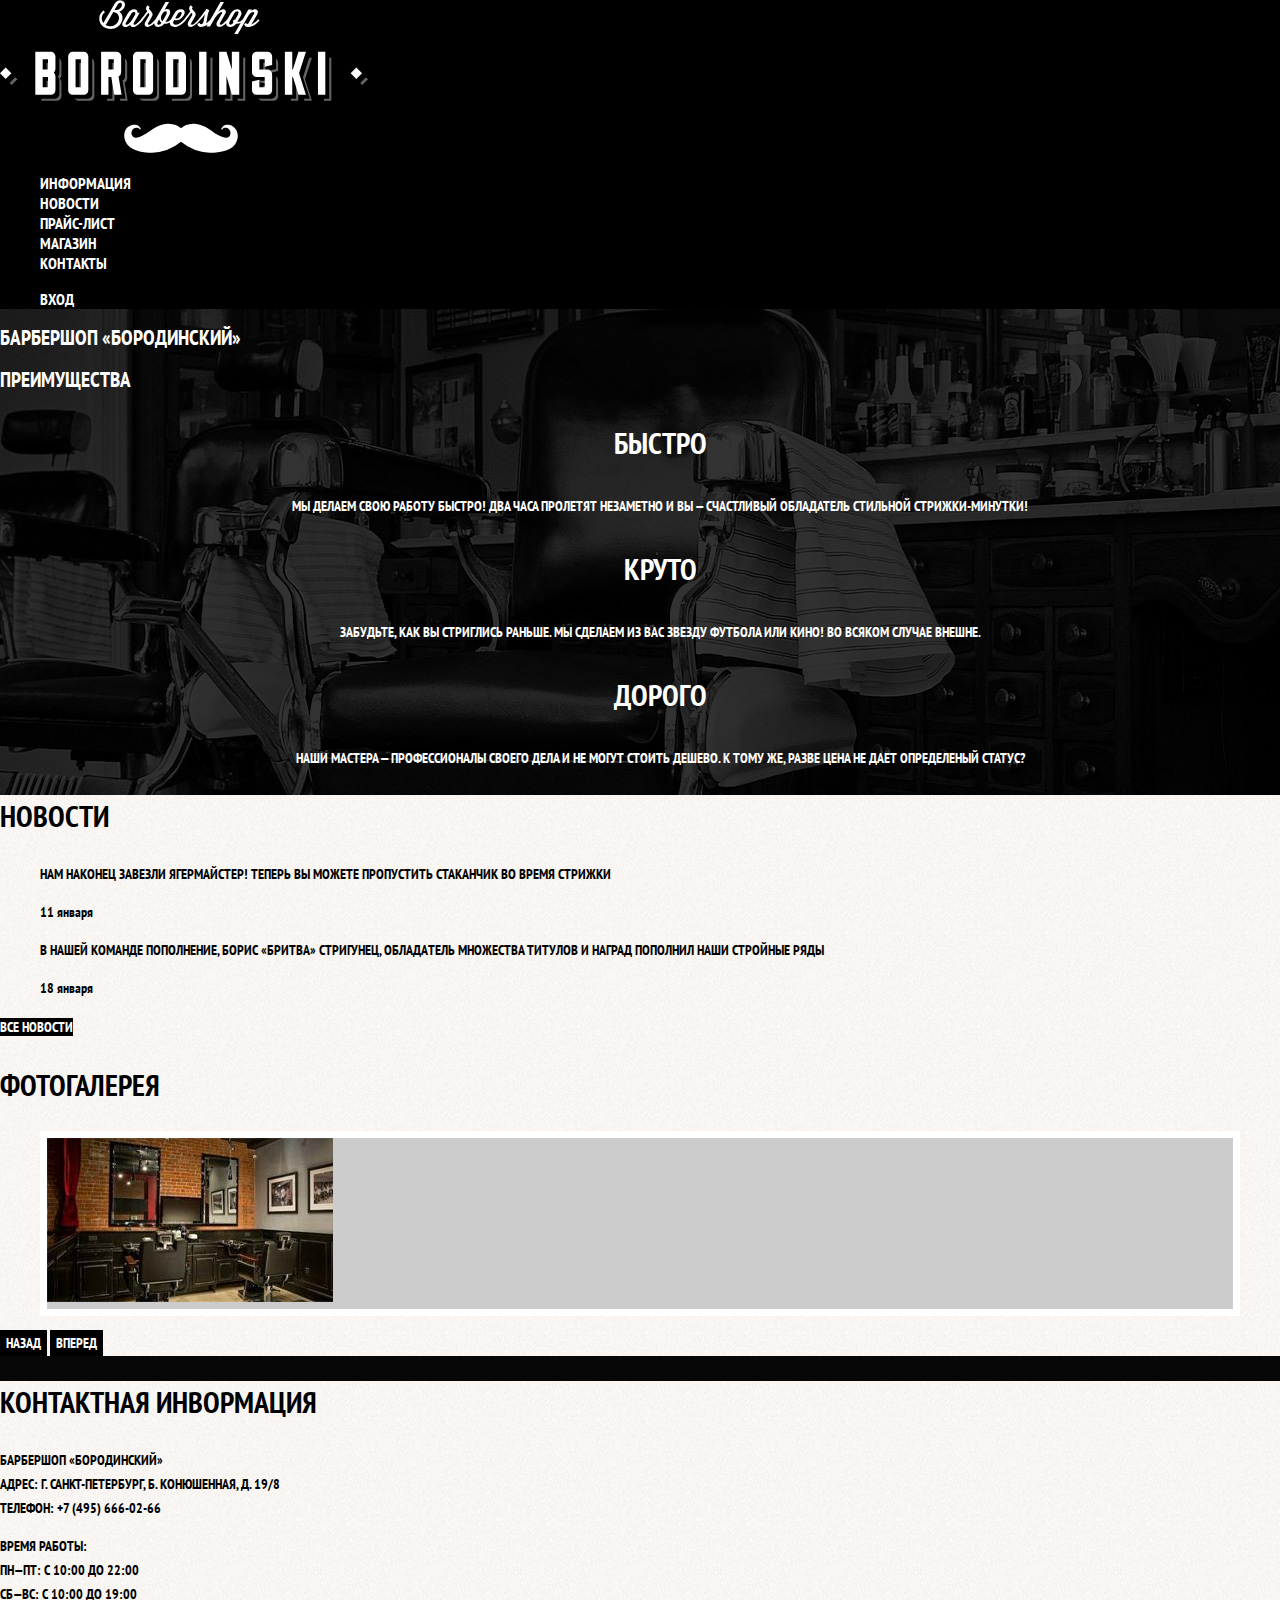
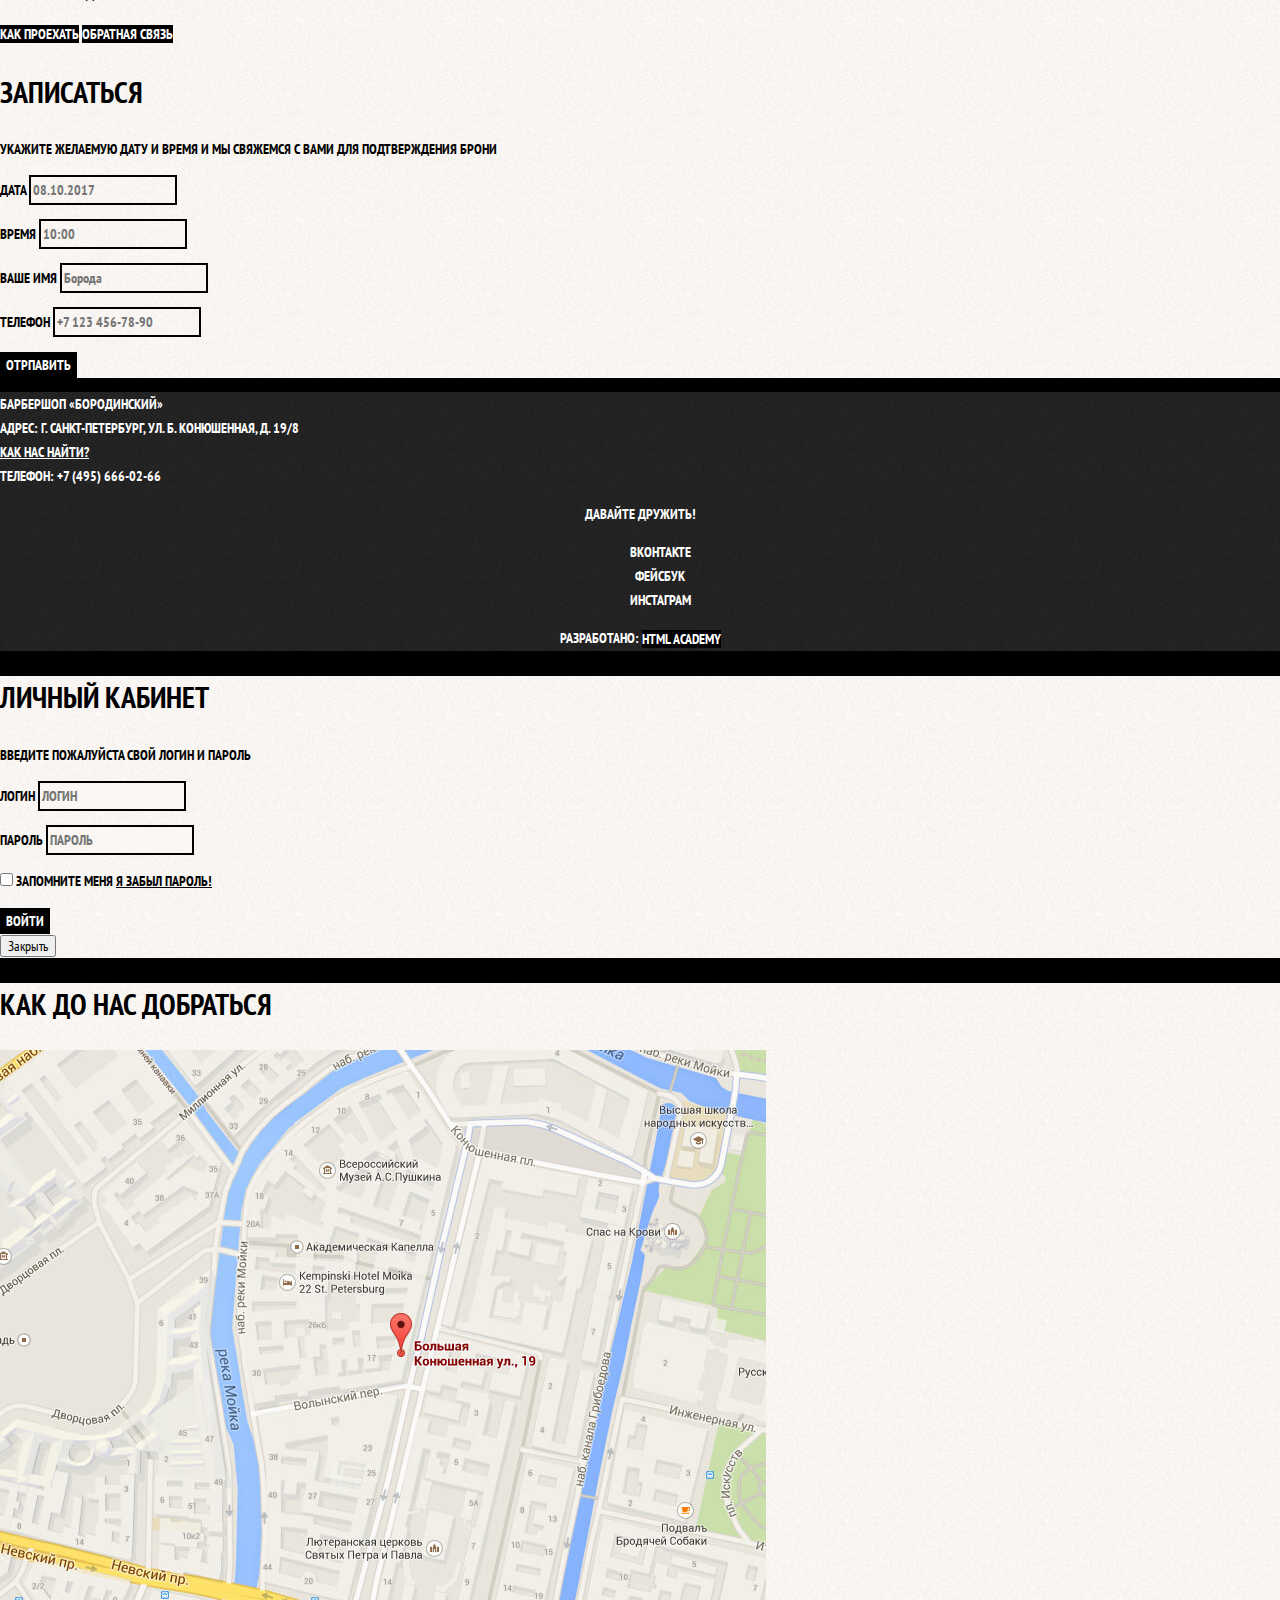
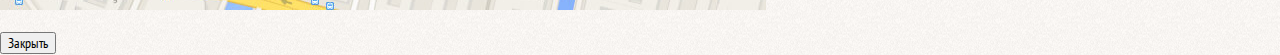
<file: barbershop/index.html>
<!DOCTYPE html>
<html lang="ru">

<head>
	<meta charset="UTF-8">
	<meta name="viewport" content="width=device-width, initial-scale=1.0">
	<meta http-equiv="X-UA-Compatible" content="ie=edge">
	<link href="https://fonts.googleapis.com/css?family=PT+Sans+Narrow:400,700&display=swap&subset=cyrillic"
		rel="stylesheet">
	<link rel="stylesheet" href="./css/normalize.css">
	<link rel="stylesheet" href="./css/style.css">
	<title>Барбершоп «Бородинский»</title>
</head>

<body>
	<header class="main-header">
		<nav class="main-navigation">
			<a class="main-header-logo"><img src="./img/index-logo.svg" width="368" height="153"
					alt="Логотип барбершопа «Бородинский»"></a>
			<ul class="site-navigation">
				<li><a href="info.thml">Информация</a></li>
				<li><a href="news.html">Новости</a></li>
				<li><a href="price.html">Прайс-лист</a></li>
				<li><a href="catalog.html">Магазин</a></li>
				<li><a href="contacts.html">Контакты</a></li>
			</ul>
			<ul class="user-navigation">
				<li class="login-link">
					<a class="login-link" href="login.html">Вход</a>
				</li>
			</ul>
		</nav>
	</header>

	<main class="container">
		<h2 class="visually-hidden">Барбершоп «Бородинский»</h2>
		<section class="features">
			<h2 class="visually-hidden">Преимущества</h2>
			<ul class="features-list">
				<li class="feature-item">
					<h3>Быстро</h3>
					<p>Мы делаем свою работу быстро! Два часа пролетят незаметно и вы — счастливый обладатель стильной
						стрижки-минутки!</p>
				</li>
				<li class="feature-item">
					<h3>Круто</h3>
					<p>Забудьте, как вы стриглись раньше. Мы сделаем из вас звезду футбола или кино! Во всяком случае
						внешне.</p>
				</li>
				<li class="feature-item">
					<h3>Дорого</h3>
					<p>Наши мастера — профессионалы своего дела и не могут стоить дешево. К тому же, разве цена не дает
						определеный статус?</p>
				</li>
			</ul>
		</section>
		<div class="index-columns">
			<section class="news">
				<h2>Новости</h2>
				<ul class="news-list">
					<li class="news-item">
						<p>Нам наконец завезли ягермайстер! Теперь вы можете пропустить стаканчик во время стрижки</p>
						<time datetime="2018-01-11">11 января</time>
					</li>
					<li class="news-item">
						<p>В нашей команде пополнение, борис «бритва» стригунец, обладaтель множества титулов и наград
							пополнил наши стройные ряды</p>
						<time datetime="2018-01-18">18 января</time>
					</li>
				</ul>
				<a href="news.html" class="button">Все новости</a>
			</section>
			<section class="gallery">
				<h2>Фотогалерея</h2>
				<figure class="gallery-content">
					<a href="#"><img src="./img/studio.jpg" width="286" height="164" alt="Интерьер"></a>
				</figure>
				<button class="button gallery-button gellety-button-back">Назад</button>
				<button class="button gallery-button gellety-button-next">Вперед</button>
			</section>
		</div>
		<div class="index-columns">
			<section class="contacts">
				<h2>Контактная инвормация</h2>
				<p>
					Барбершоп «Бородинский»<br>
					Адрес: г. Санкт-Петербург, Б. Конюшенная, д. 19/8<br>
					Телефон: +7 (495) 666-02-66
				</p>
				<p>
					Время работы:<br>
					пн—пт: с 10:00 до 22:00<br>
					сб—вс: с 10:00 до 19:00
				</p>
				<a href="map.html" class="button">Как проехать</a>
				<a href="contacts.html" class="button">Обратная связь</a>
			</section>
			<section class="appointment">
				<h2>Записаться</h2>
				<p>Укажите желаемую дату и время и мы свяжемся с вами для подтверждения брони</p>
				<!-- Здесь будет форма -->
				<form class="appointment-form" action="https://echo.htmlacademy.ru" method="POST">
					<p class="appointment-item">
						<label for="date">Дата</label>
						<input id="date" type="text" name="date" value="" placeholder="08.10.2017">
					</p>
					<p class="appointment-item">
						<label for="time">Время</label>
						<input id="time" type="text" name="time" value="" placeholder="10:00">
					</p>
					<p class="appointment-item">
						<label for="name">Ваше имя</label>
						<input id="name" type="text" name="name" value="" placeholder="Борода">
					</p>
					<p class="appointment-item">
						<label for="phone">Телефон</label>
						<input id="phone" type="tel" name="phone" value="" placeholder="+7 123 456-78-90">
					</p>
					<button class="button" type="submit">Отрпавить</button>
				</form>
			</section>
		</div>
	</main>

	<footer class="main-footer">
		<p class="footer-contacts">
			Барбершоп «Бородинский»<br>
			Адрес: г. Санкт-Петербург, ул. Б. Конюшенная, д. 19/8<br>
			<a href="map.html">Как нас найти?</a><br>
			Телефон: +7 (495) 666-02-66
		</p>
		<div class="footer-socials">
			<b>Давайте дружить!</b>
			<ul class="social-list">
				<li class="social-item">
					<a href="#" class="social-button">Вконтакте</a>
				</li>
				<li class="social-item">
					<a href="#" class="social-button">Фейсбук</a>
				</li>
				<li class="social-item">
					<a href="#" class="social-button">Инстаграм</a>
				</li>
			</ul>
		</div>
		<p class="footer-copyright">
			<b>Разработано:</b>
			<a href="#" class="button">HTML Academy</a>
		</p>
	</footer>

	<section class="modal modal-login">
		<h2>Личный кабинет</h2>
		<p>Введите пожалуйста свой логин и пароль</p>
		<!-- Здесь будет форма -->
		<form action="https://echo.htmlacademy.ru" method="POST" class="login-form">
			<p>
				<label class="visually-hidden" for="login">Логин</label>
				<input class="login-icon-user" type="text" name="login" id="login" placeholder="Логин">
			</p>
			<p>
				<label class="visually-hidden" for="password">Пароль</label>
				<input class="login-icon-password" type="password" name="password" id="password" placeholder="Пароль">
			</p>
			<p class="login-password-info">
				<label class="login-checkbox">
					<input type="checkbox" name="remember" id="login-password-info" class="visually-hidden">
					<span class="checkbox-indicator"></span>
					Запомните меня
				</label>
				<a class="restore" href="#">Я забыл пароль!</a>
			</p>
			<button class="button" type="submit">Войти</button>
		</form>
		<button type="button" class="modal-close">Закрыть</button>
	</section>

	<section class="modal modal-map">
		<h2 class="visually-hidden">Как до нас добраться</h2>
		<p><img src="./img/map.jpg" width="766" height="560"
				alt="Офис компании по адресу ул. Большая Конюшенная 19/8, Санкт-Петербург"></p>
		<button type="button" class="modal-close">Закрыть</button>
	</section>
</body>

</html>
</file>
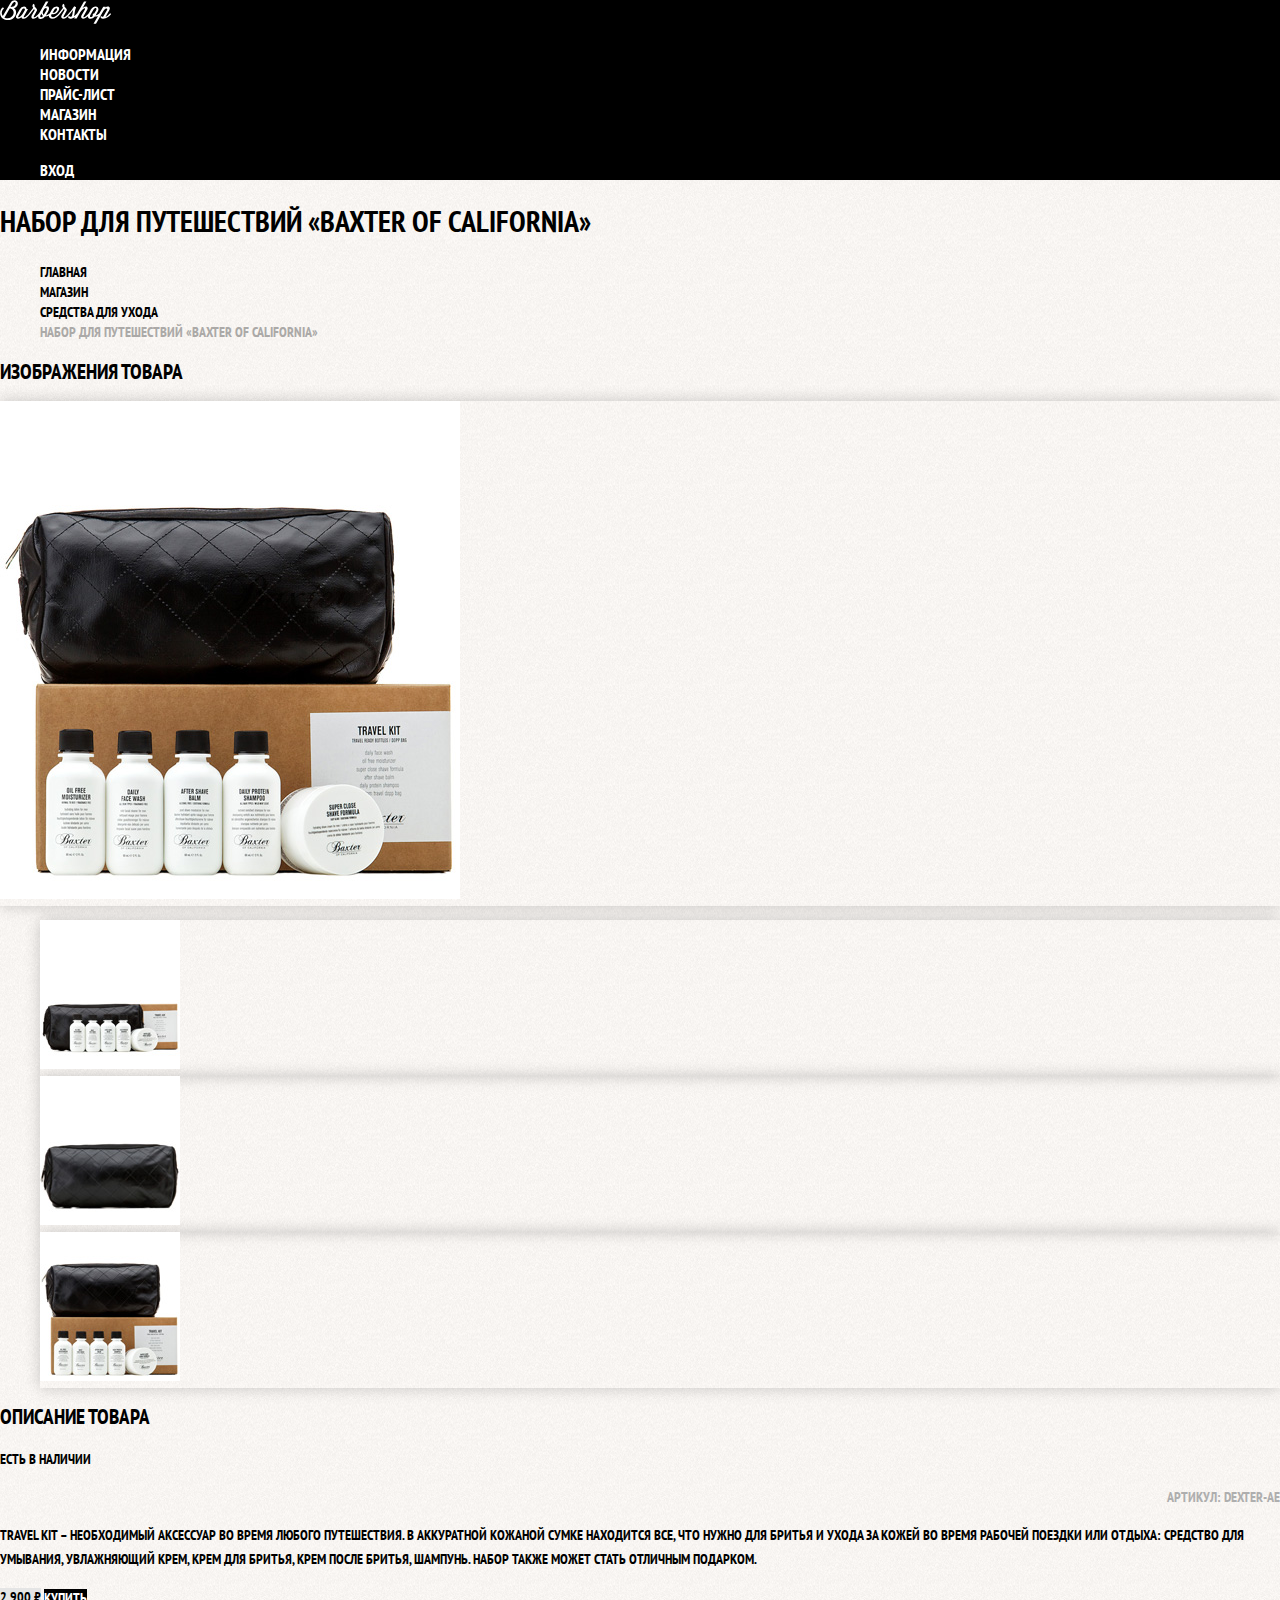
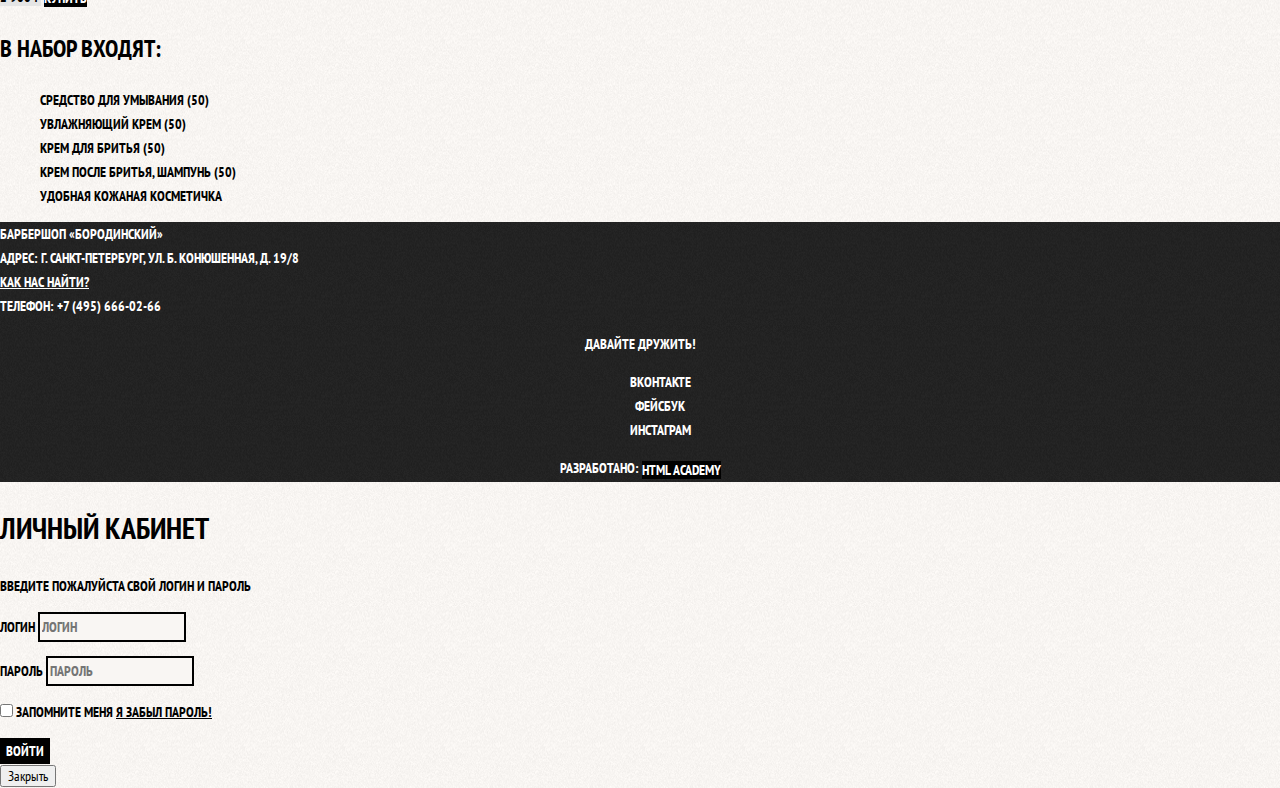
<file: barbershop/catalog-item.html>
<!DOCTYPE html>
<html lang="en">

<head>
    <meta charset="UTF-8">
    <meta name="viewport" content="width=device-width, initial-scale=1.0">
    <meta http-equiv="X-UA-Compatible" content="ie=edge">
    <title>Барбершоп «Бородинский»</title>
	<link href="https://fonts.googleapis.com/css?family=PT+Sans+Narrow:400,700&display=swap&subset=cyrillic"
		rel="stylesheet">
	<link rel="stylesheet" href="./css/normalize.css">
	<link rel="stylesheet" href="./css/style.css">
</head>

<body class="inner-page">
    <header class="main-header">
        <nav class="main-navigation">
            <a href="./index.html" class="main-header-logo">
                <img src="./img/logo.svg" width="111" height="24" alt="Логотип барбершопа «Бородинский»">
            </a>
            <ul class="site-navigation">
                <li><a href="info.thml">Информация</a></li>
                <li><a href="news.html">Новости</a></li>
                <li><a href="price.html">Прайс-лист</a></li>
                <li class="site-navigation-current"><a href="catalog.html">Магазин</a></li>
                <li><a href="contacts">Контакты</a></li>
            </ul>
            <ul class="user-navigation">
                <li class="login-link">Вход</li>
            </ul>
        </nav>
    </header>

    <main class="container">
        <h1 class="page-title">Набор для путешествий «Baxter of California»</h1>
        <ul class="breadcrumbs">
            <li><a href="./index.html">Главная</a></li>
            <li><a href="./catalog.html">Магазин</a></li>
            <li><a href="#">Средства для ухода</a></li>
            <li class="breadcrumbs-current">Набор для путешествий «Baxter of California»</li>
        </ul>
        <section class="product-photo">
            <h2 class="visually-hidden">Изображения товара</h2>
            <p class="product-photo-full">
                <img src="./img/product-big.jpg" width="460" height="498" alt="Фото всего набора">
            </p>
            <ul class="product-photo-preview">
                <li><img src="./img/product-small-1.jpg" width="140" height="149" alt="Фото в анфас"></li>
                <li><img src="./img/product-small-2.jpg" width="140" height="149" alt="Фото в профиль"></li>
                <li><img src="./img/product-small-3.jpg" width="140" height="149" alt="Фото отдельной части"></li>
            </ul>
        </section>
        <section class="product-info">
            <h2 class="visually-hidden">Описание товара</h2>
            <p class="product-availability">Есть в наличии</p>
            <p class="product-article">Артикул: dexter-ae</p>
            <p class="product-text">Travel Kit – необходимый аксессуар во время любого путешествия. В аккуратной кожаной
                сумке находится все, что нужно для бритья и ухода за кожей во время рабочей поездки или отдыха: средство
                для умывания, увлажняющий крем, крем для бритья, крем после бритья, шампунь. Набор также может стать
                отличным подарком.</p>
            <p class="product-price">
                <b>2 900 &#8381;</b>
                <a href="#" class="button">Купить</a>
            </p>
            <h3>В набор входят:</h3>
            <ul>
                <li>Средство для умывания (50)</li>
                <li>Увлажняющий крем (50)</li>
                <li>Крем для бритья (50)</li>
                <li>Крем после бритья, шампунь (50)</li>
                <li>Удобная кожаная косметичка</li>
            </ul>
        </section>
    </main>

    <footer class="main-footer">
        <p class="footer-contacts">
            Барбершоп «Бородинский»<br>
            Адрес: г. Санкт-Петербург, ул. Б. Конюшенная, д. 19/8<br>
            <a href="map.html">Как нас найти?</a><br>
            Телефон: +7 (495) 666-02-66
        </p>
        <div class="footer-socials">
            <b>Давайте дружить!</b>
            <ul class="social-list">
                <li class="social-item">
                    <a href="#" class="social-button">Вконтакте</a>
                </li>
                <li class="social-item">
                    <a href="#" class="social-button">Фейсбук</a>
                </li>
                <li class="social-item">
                    <a href="#" class="social-button">Инстаграм</a>
                </li>
            </ul>
        </div>
        <p class="footer-copyright">
            <b>Разработано:</b>
            <a href="#" class="button">HTML Academy</a>
        </p>
    </footer>

    <section class="modal modal-login">
        <h2>Личный кабинет</h2>
        <p>Введите пожалуйста свой логин и пароль</p>
        <!-- Здесь будет форма -->
        <form action="https://echo.htmlacademy.ru" method="POST" class="login-form">
            <p>
                <label class="visually-hidden" for="login">Логин</label>
                <input class="login-icon-user" type="text" name="login" id="login" placeholder="Логин">
            </p>
            <p>
                <label class="visually-hidden" for="password">Пароль</label>
                <input class="login-icon-password" type="password" name="password" id="password" placeholder="Пароль">
            </p>
            <p class="login-password-info">
                <label class="login-checkbox">
                    <input type="checkbox" name="remember" id="login-password-info" class="visually-hidden">
                    <span class="checkbox-indicator"></span>
                    Запомните меня
                </label>
                <a class="restore" href="#">Я забыл пароль!</a>
            </p>
            <button class="button" type="submit">Войти</button>
        </form>
        <button type="button" class="modal-close">Закрыть</button>
    </section>

</body>

</html>
</file>
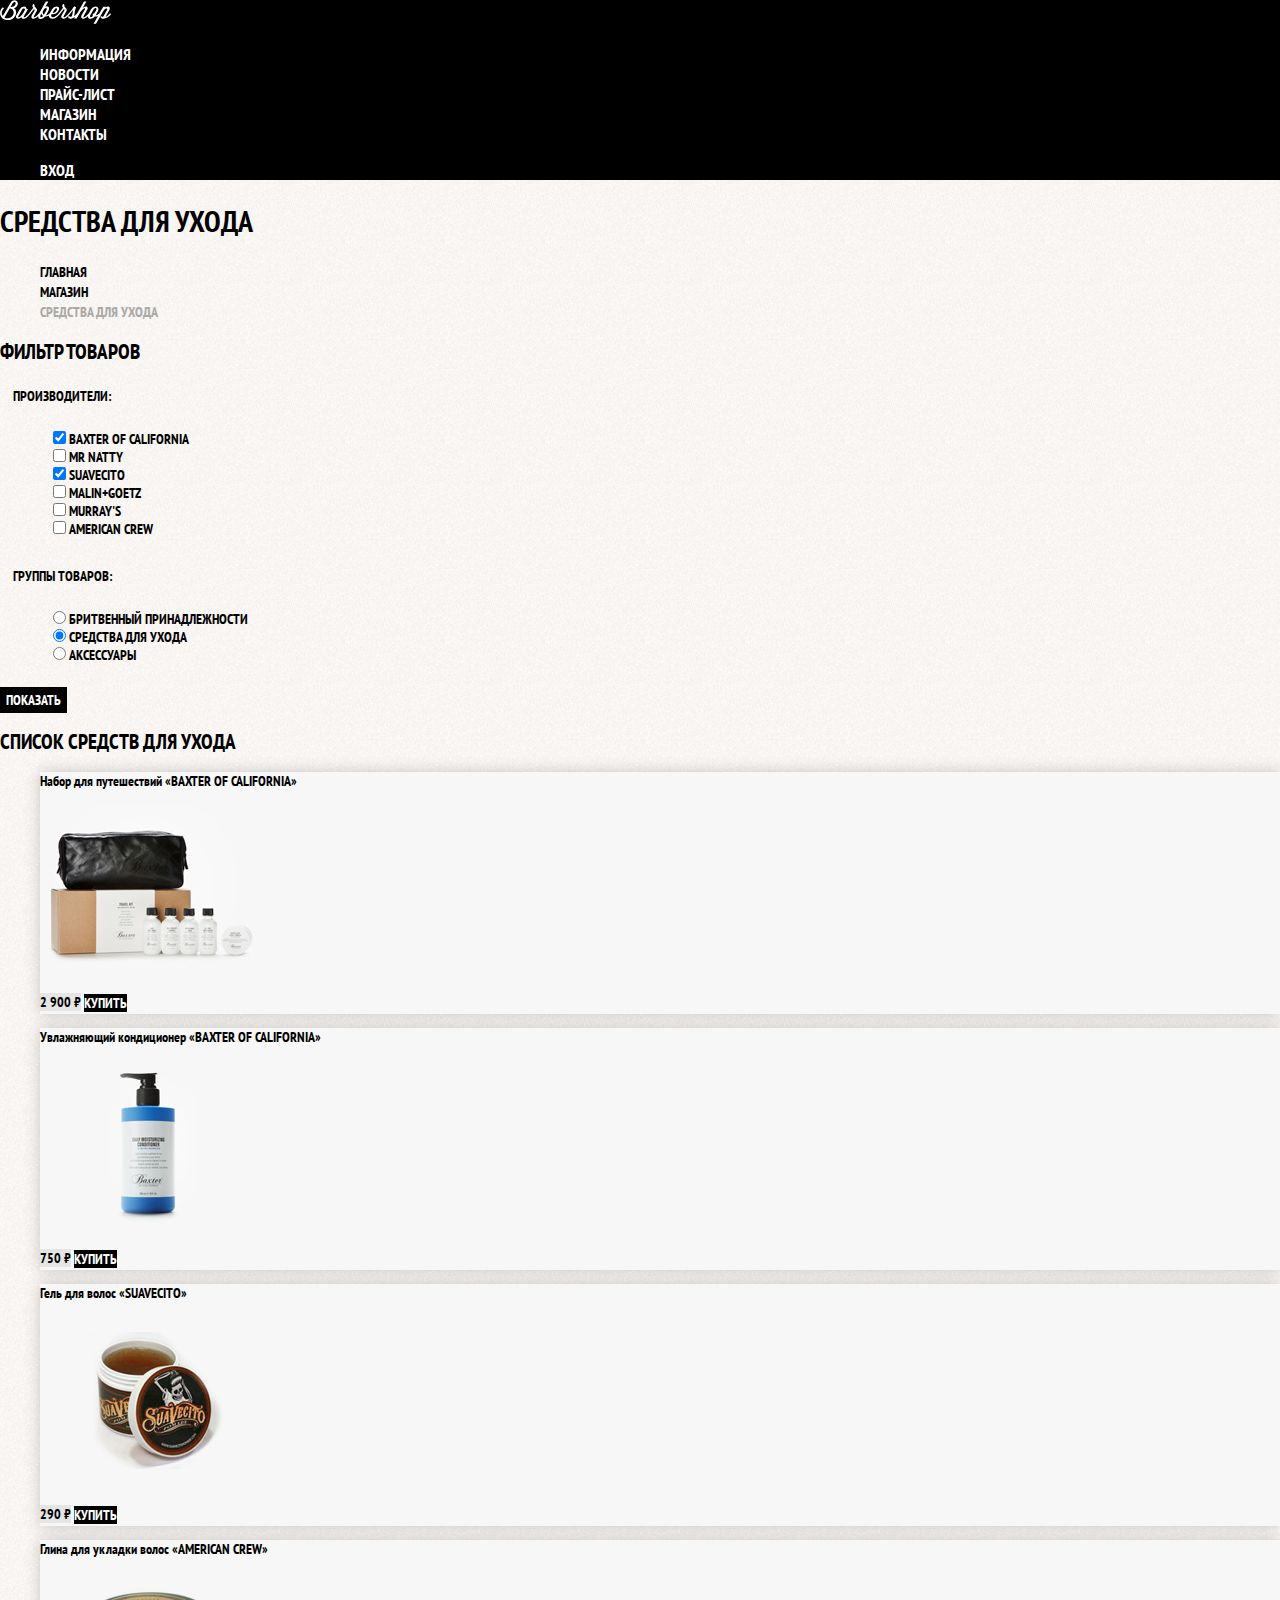
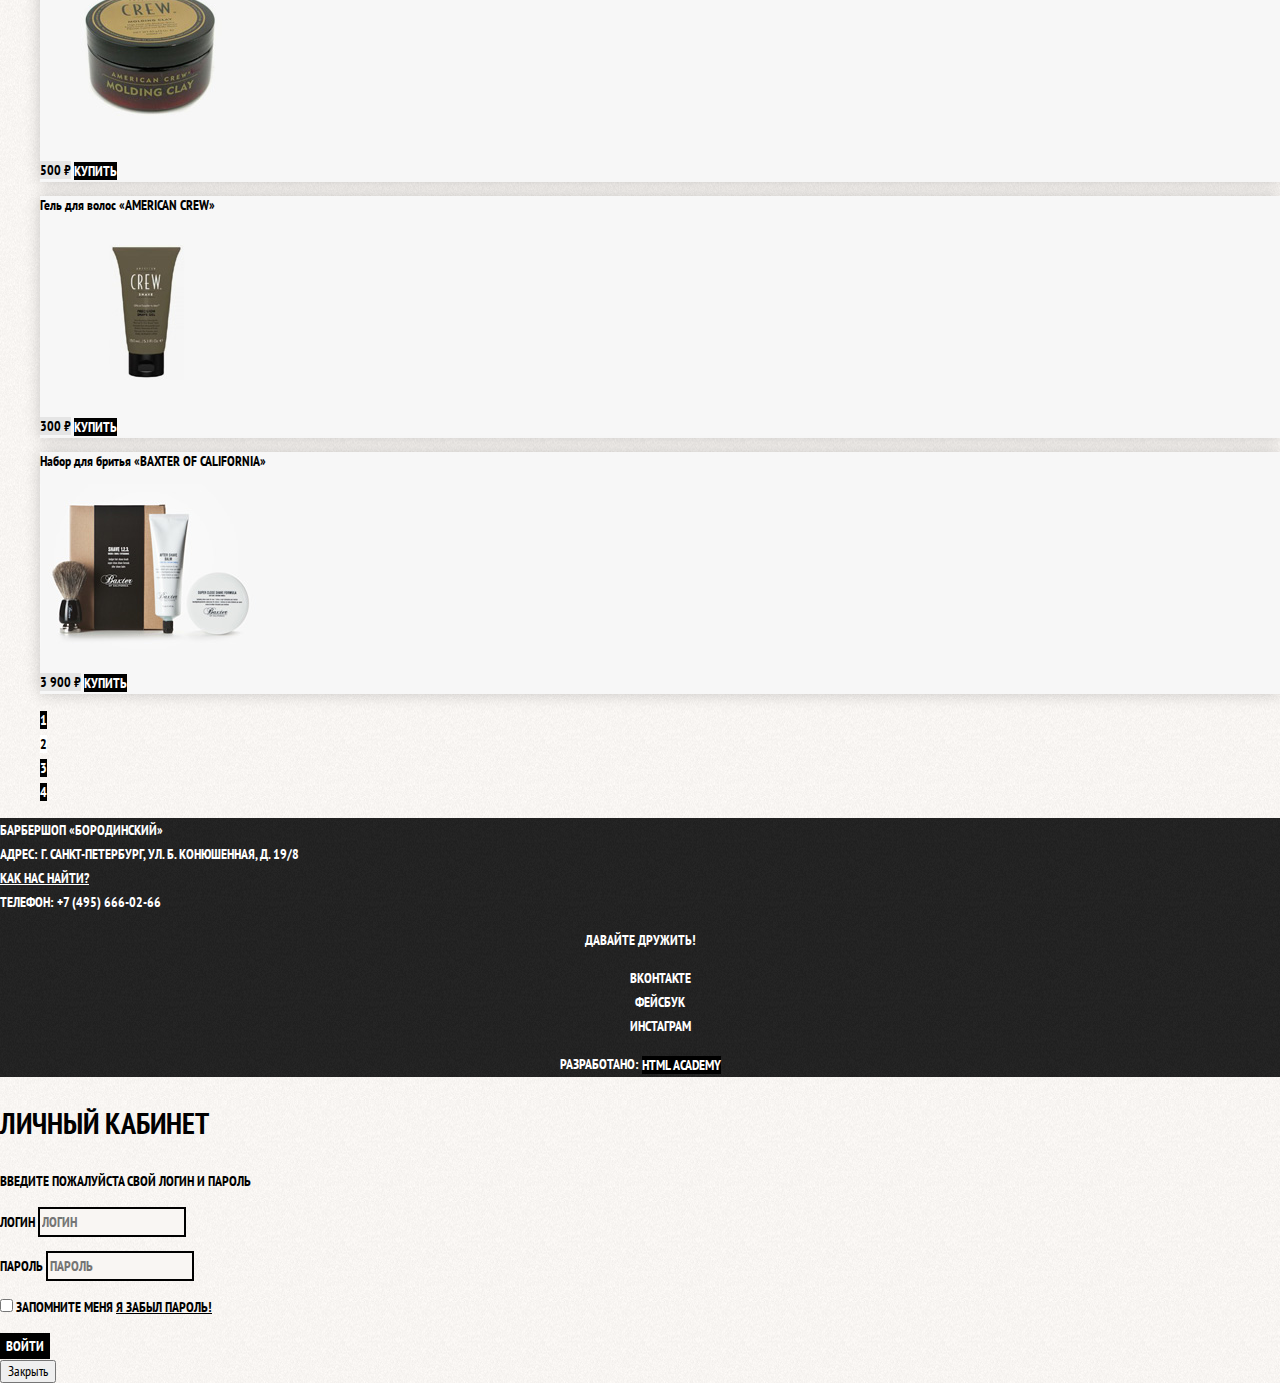
<file: barbershop/catalog.html>
<!DOCTYPE html>
<html lang="en">

<head>
    <meta charset="UTF-8">
    <meta name="viewport" content="width=device-width, initial-scale=1.0">
    <meta http-equiv="X-UA-Compatible" content="ie=edge">
    <title>Барбершоп «Бродинский» каталог товаров</title>
	<link href="https://fonts.googleapis.com/css?family=PT+Sans+Narrow:400,700&display=swap&subset=cyrillic"
		rel="stylesheet">
	<link rel="stylesheet" href="./css/normalize.css">
	<link rel="stylesheet" href="./css/style.css">
</head>

<body class="inner-page">
    <header class="main-header">
        <nav class="main-navigation">
            <a href="./index.html" class="main-header-logo">
                <img src="./img/logo.svg" width="111" height="24" alt="Логотип барбершопа «Бородинский»">
            </a>
            <ul class="site-navigation">
                <li><a href="info.thml">Информация</a></li>
                <li><a href="news.html">Новости</a></li>
                <li><a href="price.html">Прайс-лист</a></li>
                <li class="site-navigation-current"><a href="catalog.html">Магазин</a></li>
                <li><a href="contacts">Контакты</a></li>
            </ul>
            <ul class="user-navigation">
                <li class="login-link">Вход</li>
            </ul>
        </nav>
    </header>

    <main class="container">
        <h1 class="page-title">Средства для ухода</h1>
        <ul class="breadcrumbs">
            <li><a href="./index.html">Главная</a></li>
            <li><a href="./catalog.html">Магазин</a></li>
            <li class="breadcrumbs-current">Средства для ухода</li>
        </ul>
        <section class="filters">
            <h2 class="visually-hidden">Фильтр товаров</h2>
            <form class="filter-form" action="https://echo.htmlacademy.ru" method="GET">
                <fieldset>
                    <legend>Производители:</legend>
                    <ul>
                        <li class="filter-option">
                            <input type="checkbox" name="baxter-of-califrnia"
                                class="visually-hidden filter-input filter-input-checkbox" id="baxter" checked>
                            <label for="baxter">Baxter of California</label>
                        </li>
                        <li class="filter-option">
                            <input type="checkbox" name="mr-natty"
                                class="visually-hidden filter-input filter-input-checkbox" id="natty">
                            <label for="natty">Mr Natty</label>
                        </li>
                        <li class="filter-option">
                            <input type="checkbox" name="suavecito"
                                class="visually-hidden filter-input filter-input-checkbox" id="suavecito" checked>
                            <label for="suavecito">Suavecito</label>
                        </li>
                        <li class="filter-option">
                            <input type="checkbox" name="malin+moetz"
                                class="visually-hidden filter-input filter-input-checkbox" id="malin+goetz">
                            <label for="malin+goetz">Malin+Goetz</label>
                        </li>
                        <li class="filter-option">
                            <input type="checkbox" name="murray"
                                class="visually-hidden filter-input filter-input-checkbox" id="murray">
                            <label for="murray">Murray's</label>
                        </li>
                        <li class="filter-option">
                            <input type="checkbox" name="american-rew"
                                class="visually-hidden filter-input filter-input-checkbox" id="american-crew">
                            <label for="american-crew">American Crew</label>
                        </li>
                    </ul>
                </fieldset>
                <fieldset>
                    <legend>Группы товаров:</legend>
                    <ul>
                        <li class="filter-option">
                            <input class="visually-hidden filter-input filter-input-radio" type="radio"
                                name="product-group" value="shaving" id="filter-shaving">
                            <label for="filter-shaving">Бритвенный принадлежности</label>
                        </li>
                        <li class="filter-option">
                            <input class="visually-hidden filter-input filter-input-radio" type="radio"
                                name="product-group" value="hair-care" id="hair-care" checked>
                            <label for="hair-care">Средства для ухода</label>
                        </li>
                        <li class="filter-option">
                            <input class="visually-hidden filter-input filter-input-radio" type="radio"
                                name="product-group" value="accessories" id="accessories">
                            <label for="accessories">Аксессуары</label>
                        </li>
                    </ul>
                </fieldset>
                <button type="submit" class="button filter-button">Показать</button>
            </form>
        </section>
        <section class="catalog">
            <h2 class="visually-hidden">Список средств для ухода</h2>
            <ul class="catalog-list">
                <li class="catalog-item">
                    <a href="catalog-item.html">
                        <h3>
                            <span class="catalog-caterogy">Набор для путешествий </span>
                            <span class="catalog-item-title">«Baxter of California»</span>
                        </h3>
                        <p class="catalog-item-image">

                            <img src="./img/product-1.jpg" width="220" height="165"
                                alt="Набор для путешествий «Baxter of California»">

                        </p>
                    </a>
                    <p class="catalog-item-price">
                        <b>2 900 &#8381;</b>
                        <a href="#" class="button">Купить</a>
                    </p>
                </li>
                <li class="catalog-item">
                    <a href="catalog-item.html">
                        <h3>

                            <span class="catalog-caterogy">Увлажняющий кондиционер</span>
                            <span class="catalog-item-title">«Baxter of California»</span>
                        </h3>
                        <p class="catalog-item-image">
                            <img src="./img/product-2.jpg" width="220" height="165"
                                alt="Увлажняющий кондиционер «Baxter of California»">
                        </p>
                    </a>
                    <p class="catalog-item-price">
                        <b>750 &#8381;</b>
                        <a href="#" class="button">Купить</a>
                    </p>
                </li>
                <li class="catalog-item">
                    <a href="catalog-item.html">
                        <h3>
                            <span class="catalog-caterogy">Гель для волос</span>
                            <span class="catalog-item-title">«SUAVECITO»</span>
                        </h3>
                        <p class="catalog-item-image">
                            <img src="./img/product-3.jpg" width="220" height="165" alt="Гель для волос «SUAVECITO»">
                        </p>
                    </a>
                    <p class="catalog-item-price">
                        <b>290 &#8381;</b>
                        <a href="#" class="button">Купить</a>
                    </p>
                </li>
                <li class="catalog-item">
                    <a href="catalog-item.html">
                        <h3>
                            <span class="catalog-caterogy">Глина для укладки волос</span>
                            <span class="catalog-item-title">«American crew»</span>
                        </h3>
                        <p class="catalog-item-image">
                            <img src="./img/product-4.jpg" width="220" height="165"
                                alt="Глина для укладки волос «American crew»">
                        </p>
                    </a>
                    <p class="catalog-item-price">
                        <b>500 &#8381;</b>
                        <a href="#" class="button">Купить</a>
                    </p>
                </li>
                <li class="catalog-item">
                    <a href="catalog-item.html">
                        <h3>
                            <span class="catalog-caterogy">Гель для волос</span>
                            <span class="catalog-item-title">«American crew»</span>
                        </h3>
                        <p class="catalog-item-image">
                            <img src="./img/product-5.jpg" width="220" height="165"
                                alt="Гель для волос «American crew»">
                        </p>
                    </a>
                    <p class="catalog-item-price">
                        <b>300 &#8381;</b>
                        <a href="#" class="button">Купить</a>
                    </p>
                </li>
                <li class="catalog-item">
                    <a href="catalog-item.html">
                        <h3>
                            <span class="catalog-caterogy">Набор для бритья</span>
                            <span class="catalog-item-title">«Baxter of California»</span>
                        </h3>
                        <p class="catalog-item-image">
                            <img src="./img/product-6.jpg" width="220" height="165"
                                alt="Набор для бритья «Baxter of California»">
                        </p>
                    </a>
                    <p class="catalog-item-price">
                        <b>3 900 &#8381;</b>
                        <a href="#" class="button">Купить</a>
                    </p>
                </li>
            </ul>
            <ul class="pagination-list">
                <li class="pagination-item"><a href="#">1</a></li>
                <li class="pagination-item pagination-item-current"><a>2</a></li>
                <li class="pagination-item"><a href="#">3</a></li>
                <li class="pagination-item"><a href="#">4</a></li>
            </ul>
        </section>
    </main>
    <footer class="main-footer">
        <p class="footer-contacts">
            Барбершоп «Бородинский»<br>
            Адрес: г. Санкт-Петербург, ул. Б. Конюшенная, д. 19/8<br>
            <a href="map.html">Как нас найти?</a><br>
            Телефон: +7 (495) 666-02-66
        </p>
        <div class="footer-socials">
            <b>Давайте дружить!</b>
            <ul class="social-list">
                <li class="social-item">
                    <a href="#" class="social-button">Вконтакте</a>
                </li>
                <li class="social-item">
                    <a href="#" class="social-button">Фейсбук</a>
                </li>
                <li class="social-item">
                    <a href="#" class="social-button">Инстаграм</a>
                </li>
            </ul>
        </div>
        <p class="footer-copyright">
            <b>Разработано:</b>
            <a href="#" class="button">HTML Academy</a>
        </p>
    </footer>

    <section class="modal modal-login">
        <h2>Личный кабинет</h2>
        <p>Введите пожалуйста свой логин и пароль</p>
        <!-- Здесь будет форма -->
        <form action="https://echo.htmlacademy.ru" method="POST" class="login-form">
            <p>
                <label class="visually-hidden" for="login">Логин</label>
                <input class="login-icon-user" type="text" name="login" id="login" placeholder="Логин">
            </p>
            <p>
                <label class="visually-hidden" for="password">Пароль</label>
                <input class="login-icon-password" type="password" name="password" id="password" placeholder="Пароль">
            </p>
            <p class="login-password-info">
                <label class="login-checkbox">
                    <input type="checkbox" name="remember" id="login-password-info" class="visually-hidden">
                    <span class="checkbox-indicator"></span>
                    Запомните меня
                </label>
                <a class="restore" href="#">Я забыл пароль!</a>
            </p>
            <button class="button" type="submit">Войти</button>
        </form>
        <button type="button" class="modal-close">Закрыть</button>
    </section>
</body>

</html>
</file>
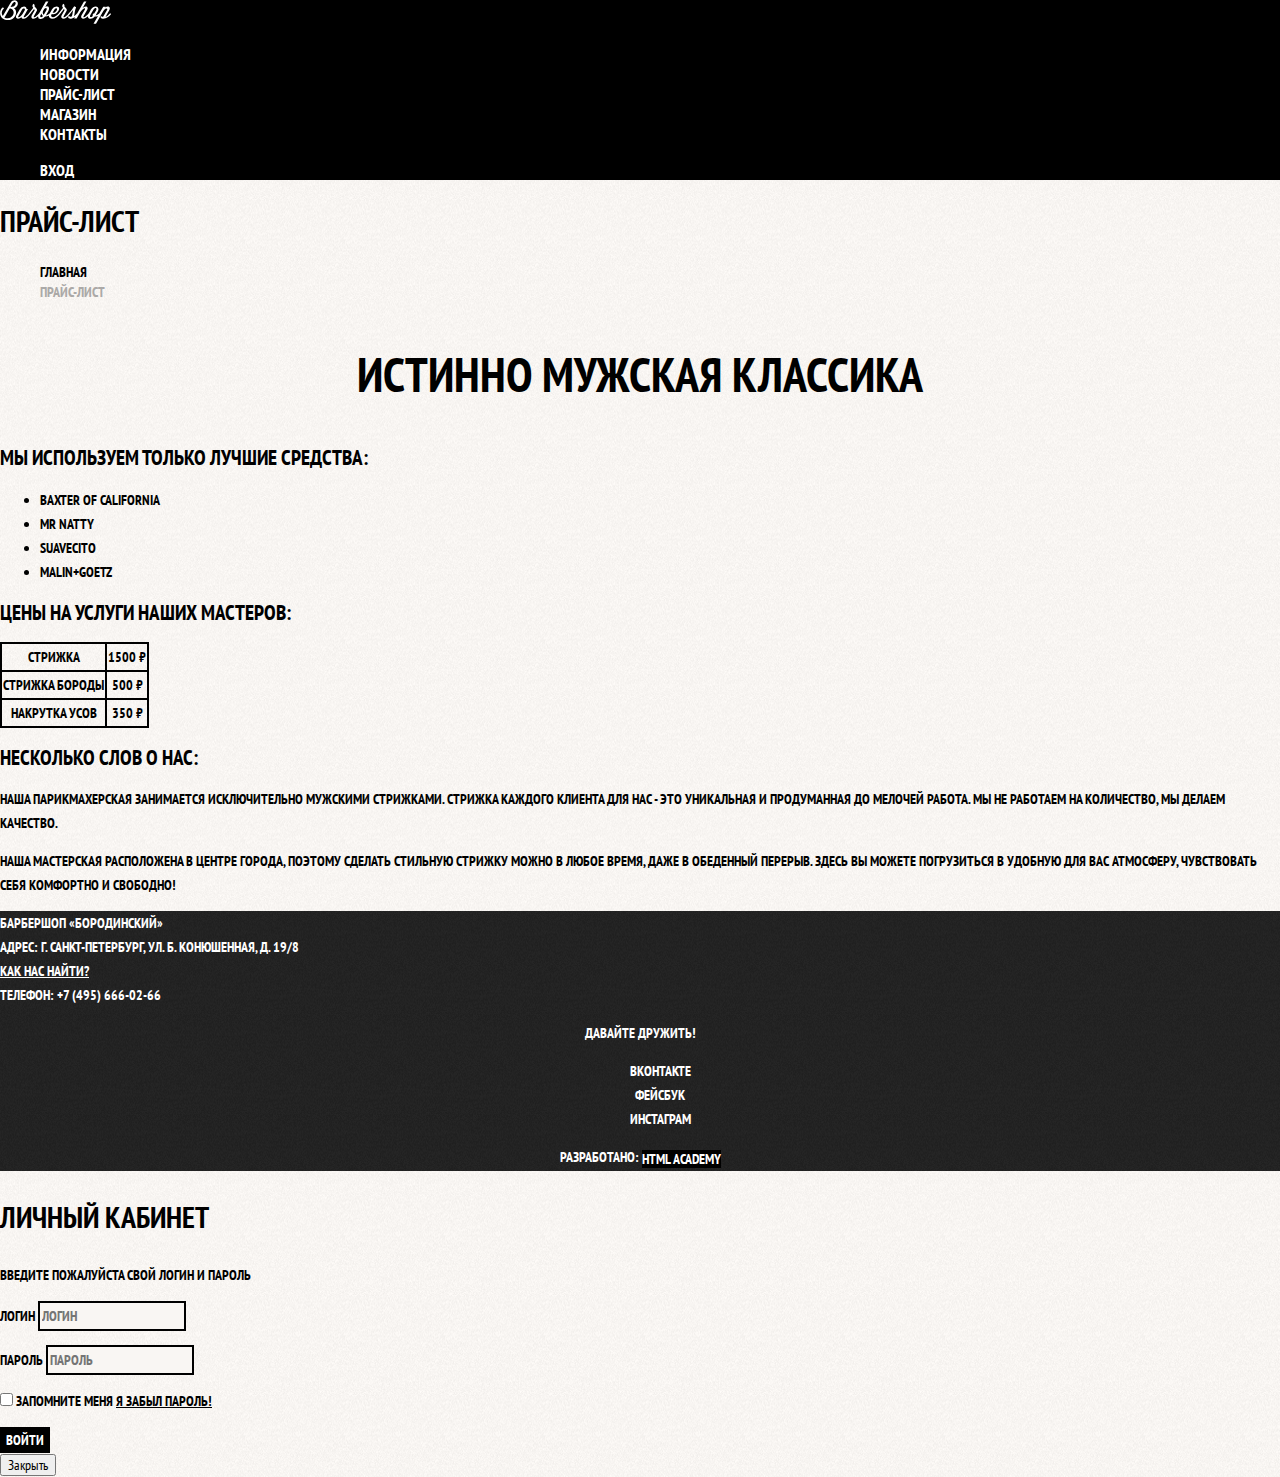
<file: barbershop/price.html>
<!DOCTYPE html>
<html lang="en">

<head>
    <meta charset="UTF-8">
    <meta name="viewport" content="width=device-width, initial-scale=1.0">
    <meta http-equiv="X-UA-Compatible" content="ie=edge">
    <title>Барбершоп «Бородинский»</title>
    <link href="https://fonts.googleapis.com/css?family=PT+Sans+Narrow:400,700&display=swap&subset=cyrillic"
		rel="stylesheet">
	<link rel="stylesheet" href="./css/normalize.css">
	<link rel="stylesheet" href="./css/style.css">
</head>

<body class="inner-page">
    <header class="main-header">
        <nav class="main-navigation">
            <a href="./index.html" class="main-header-logo">
                <img src="./img/logo.svg" width="111" height="24" alt="Логотип барбершопа «Бородинский»">
            </a>
            <ul class="site-navigation">
                <li><a href="info.thml">Информация</a></li>
                <li><a href="news.html">Новости</a></li>
                <li class="site-navigation-current"><a href="price.html">Прайс-лист</a></li>
                <li><a href="catalog.html">Магазин</a></li>
                <li><a href="contacts">Контакты</a></li>
            </ul>
            <ul class="user-navigation">
                <li class="login-link">Вход</li>
            </ul>
        </nav>
    </header>

    <main class="container">
        <h1 class="page-title">Прайс-лист</h1>
        <ul class="breadcrumbs">
            <li><a href="./index.html">Главная</a></li>
            <li class="breadcrumbs-current">Прайс-лист</li>
        </ul>

        <p class="classic">Истинно мужская классика</p>

        <section class="arsenal">
            <h2>Мы используем только лучшие средства:</h2>
            <ul class="arsenal-list">
                <li class="arsenal-item">Baxter of California</li>
                <li class="arsenal-item">Mr Natty</li>
                <li class="arsenal-item">Suavecito</li>
                <li class="arsenal-item">Malin+Goetz</li>
            </ul>
        </section>

        <section class="prices">
            <h2>Цены на услуги наших мастеров:</h2>
            <table>
                <tr>
                    <td>Стрижка</td>
                    <td>1500 &#8381;</td>
                </tr>
                <tr>
                    <td>Стрижка бороды</td>
                    <td>500 &#8381;</td>
                </tr>
                <tr>
                    <td>Накрутка усов</td>
                    <td>350 &#8381;</td>
                </tr>
            </table>
        </section>
        <section class="about">
            <h2>Несколько слов о нас:</h2>
            <p>Наша парикмахерская занимается исключительно мужскими стрижками. Стрижка каждого клиента для нас - это
                уникальная и продуманная до мелочей работа. Мы не работаем на количество, мы делаем качество.</p>
            <p>Наша мастерская расположена в центре города, поэтому сделать стильную стрижку можно в любое время, даже в
                обеденный перерыв. Здесь вы можете погрузиться в удобную для вас атмосферу, чувствовать себя комфортно и
                свободно!</p>
        </section>
    </main>

    <footer class="main-footer">
        <p class="footer-contacts">
            Барбершоп «Бородинский»<br>
            Адрес: г. Санкт-Петербург, ул. Б. Конюшенная, д. 19/8<br>
            <a href="map.html">Как нас найти?</a><br>
            Телефон: +7 (495) 666-02-66
        </p>
        <div class="footer-socials">
            <b>Давайте дружить!</b>
            <ul class="social-list">
                <li class="social-item">
                    <a href="#" class="social-button">Вконтакте</a>
                </li>
                <li class="social-item">
                    <a href="#" class="social-button">Фейсбук</a>
                </li>
                <li class="social-item">
                    <a href="#" class="social-button">Инстаграм</a>
                </li>
            </ul>
        </div>
        <p class="footer-copyright">
            <b>Разработано:</b>
            <a href="#" class="button">HTML Academy</a>
        </p>
    </footer>

    <section class="modal modal-login">
        <h2>Личный кабинет</h2>
        <p>Введите пожалуйста свой логин и пароль</p>
        <!-- Здесь будет форма -->
        <form action="https://echo.htmlacademy.ru" method="POST" class="login-form">
            <p>
                <label class="visually-hidden" for="login">Логин</label>
                <input class="login-icon-user" type="text" name="login" id="login" placeholder="Логин">
            </p>
            <p>
                <label class="visually-hidden" for="password">Пароль</label>
                <input class="login-icon-password" type="password" name="password" id="password" placeholder="Пароль">
            </p>
            <p class="login-password-info">
                <label class="login-checkbox">
                    <input type="checkbox" name="remember" id="login-password-info" class="visually-hidden">
                    <span class="checkbox-indicator"></span>
                    Запомните меня
                </label>
                <a class="restore" href="#">Я забыл пароль!</a>
            </p>
            <button class="button" type="submit">Войти</button>
        </form>
        <button type="button" class="modal-close">Закрыть</button>
    </section>
</body>

</html>
</file>
<file: barbershop/css/style.css>
body {
    margin: 0;
    padding: 0;

    font-family: "PT Sans Narrow", Arial, sans-serif;
    font-size: 14px;
    line-height: 24px;
    font-weight: 700;
    color: #ffffff;
    text-transform: uppercase;

    background-color: #000000;
    background-image: url("../img/bg.jpg");
    background-position: top center;
    background-repeat: no-repeat;
}

.inner-page {
    color: #000000;

    background-color: #f9f6f3;
    background-image: url("../img/bg2.png");
    background-position: 0 0;
    background-repeat: repeat;
}

a {
    text-decoration: none;
}

.button {
    font: inherit;

    text-align: center;
    vertical-align: middle;
    text-transform: uppercase;
    color: #ffffff;

    background-color: #000000;
    border: none;
}

.button:hover,
.button:focus,
.button:active {
    background-color: #663d15;
}

.main-navigation {
    font-size: 16px;
    line-height: 20px;
    color: #ffffff;

    background-color: #000000;
}

.site-navigation,
.user-navigation {
    list-style: none;
}

.site-navigation a,
.user-navigation a {
    color: #ffffff;
}

.site-navigation a:hover,
.site-navigation a:focus,
.user-navigation a:hover,
.user-navigation a:focus {
    background-color: #242424
}

.features-list {
    list-style: none;
}

.feature-item {
    text-align: center;
}

.feature-item h3 {
    font-size: 30px;
    line-height: 42px;
}

.index-columns {
    color: #000000;

    background-color: #f8f5f2;
    background-image: url("../img/bg2.png");
    background-position: 0 0;
    background-repeat: repeat;
}

.index-columns h2 {
    font-size: 30px;
    line-height: 42px;
}

.news-list {
    list-style: none;
}

.news-item time {
    text-transform: none;
}

.gallery-content {
    background-color: #cccccc;
    border: 7px solid #ffffff;
}

.appointment-item input {
    font: inherit;

    background-color: transparent;
    border: 2px solid #000000;
}

.appointment-item input:focus {
    border-color: #663d15;
}

.main-footer {
    color: #ffffff;

    background-color: #222222;
    background-image: url("../img/bg-dark.png");
    background-position: 0 0;
    background-repeat: repeat;
}

.footer-contacts a {
    color: #ffffff;
    text-decoration: underline;
}

.footer-contacts a:hover,
.footer-contacts a:focus {
    text-decoration: none;
}

.footer-socials {
    text-align: center;
}

.footer-socials ul {
    list-style: none;
}

.social-button {
    color: #ffffff;
}

.footer-copyright {
    text-align: center;
}

.footer-copyright .button:hover,
.footer-copyright .button:focus {
    color: #000000;

    background-color: #ffffff;
}

.modal {
    color: #000000;

    background-color: #f8f5f2;
    background-image: url("../img/bg2.png");
    background-position: 0 0;
    background-repeat: repeat;
}

.modal h2 {
    font-size: 30px;
    line-height: 42px;
}

.login-form input[type="text"],
.login-form input[type="password"] {
    font: inherit;

    color: #000000;
    text-transform: uppercase;

    background-color: #f9f6f3;
    border: 2px solid #000000;
}

.login-form input:focus {
    border-color: #663d15;
}

.login-checkbox:hover,
.login-checkbox:focus {
    color: #663d15;
}

.restore {
    color: #000000;
    text-decoration: underline;
}

.restore:hover,
.restore:focus {
    text-decoration: none;
}

.page.title {
    font-size: 30px;
    line-height: 42px;
}

.breadcrumbs {
    list-style: none;

    font-size: 14px;
    line-height: 20px;
}

.breadcrumbs a {
    color: #000000;
}

.breadcrumbs a:hover,
.breadcrumbs a:focus {
    text-decoration: underline;
}

.breadcrumbs-current {
    color: #aba9a7;
}

.filters fieldset {
    border: none;
}

.filters legend {
    font-size: 24;
    line-height: 30px;
}

.filters ul {
    list-style: none;

    line-height: 18px;
}

.filter-input:hover + label,
.filter-input:focus + label {
    color: #663d15;
}

.filter-input:disabled + label {
    color: #000000;
    opacity: 0.5;
}

.catalog-list {
    list-style: none;
}

.catalog-item {
    background-color: #f7f7f7;
    box-shadow: 0 0 15px rgba(0, 1, 1, 0.2);
}

.catalog-item:hover {
    box-shadow: 5px 0 25px rgba(0, 1, 1, 0.3);
}

.catalog-item a {
    color: #000000;
}

.catalog-item h3 {
    font-size: 14px;
    line-height: 18px;
}

.catalog-caterogy {
    text-transform: none;
}

.catalog-item-price b {
    font-size: 14px;
    line-height: 18px;
    color: #000000;
    
    text-align: center;

    background-color: #e5e5e5;
}

.catalog-item-price .button {
    font-size: 14px;
    line-height: 18px;

    color: #ffffff;
}

.pagination-list {
    list-style: none;
}

.pagination-item a {
    color: #ffffff;

    background-color: #000000;
}

.pagination-item a:hover,
.pagination-item a:focus,
.pagination-item a:active {
    background-color: #663d15
}

.pagination-item-current a {
    color: #000000;

    background-color: #ffffff;
}

.pagination-item-current a:hover,
.pagination-item-current a:focus,
.pagination-item-current a:active {
    color: #000000;

    background-color: #ffffff;
}

.product-photo-preview {
    list-style: none;
}

.product-photo-full {
    box-shadow: 0 0 15px rgba(0, 1, 1, 0.2);
}

.product-photo-preview li {
    box-shadow: 0px 0px 15px 0px rgba(0, 1, 1, 0.2);
}

.product-article {
    text-align: right;
    color: #aeaeae;
}

.product-price b {
    text-align: center;

    background-color: #e5e5e5;
}

.product-info h3 {
    font-size: 24px;
    line-height: 30px;
}

.product-info ul {
    list-style: none;
}

.page-title {
    font-size: 30px;
    line-height: 42px;
}

.classic {
    font-size: 48px;
    line-height: 48px;
    text-align: center;
}

.prices table {
    border-collapse: collapse;
}

.prices td {
    border: 2px solid #000000;
    text-align: center;
}
</file>
